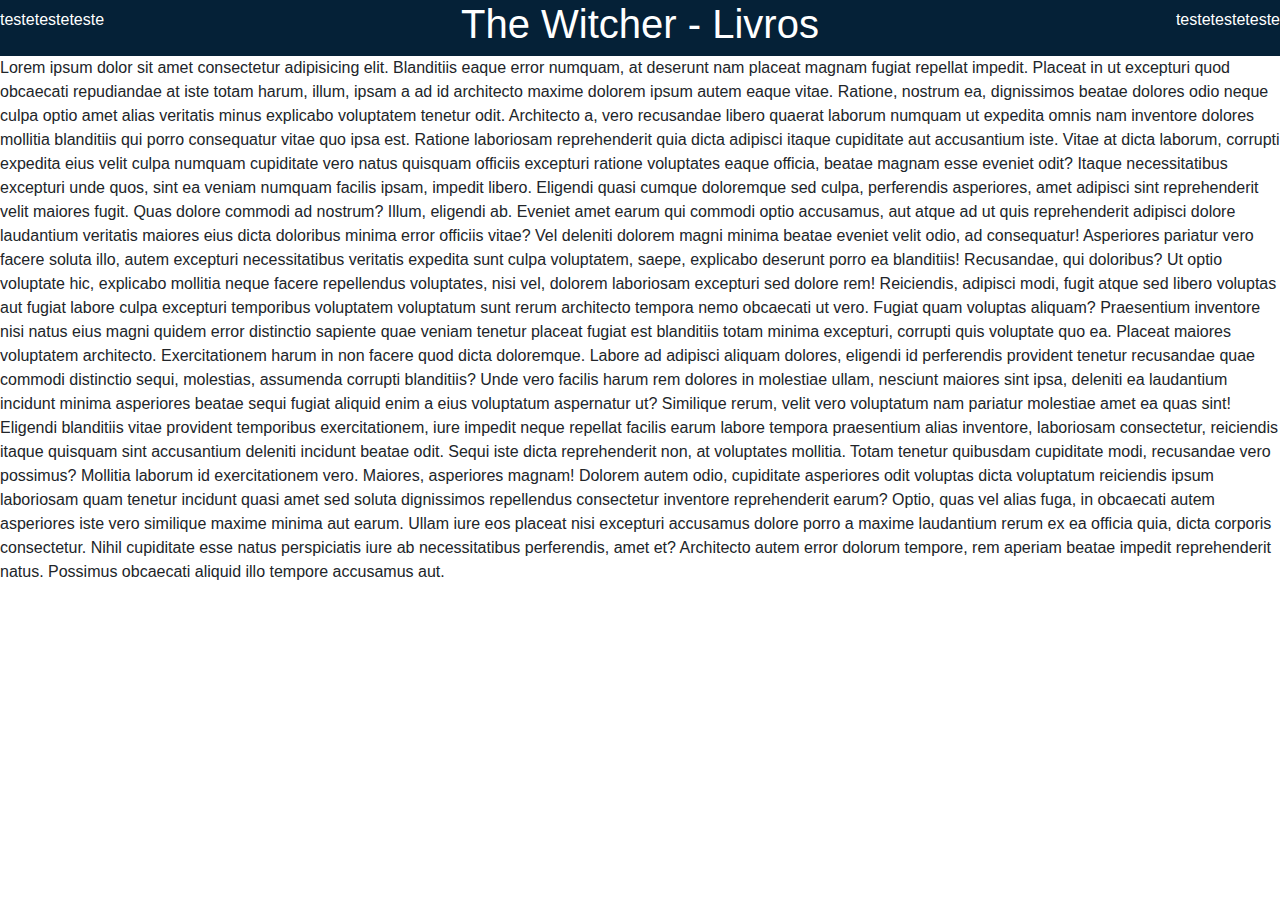
<file: index-3.html>
<!DOCTYPE html>
<html lang="en">
<head>
    <meta charset="UTF-8">
    <meta http-equiv="X-UA-Compatible" content="IE=edge">
    <meta name="viewport" content="width=device-width, initial-scale=1.0">
    <link rel="stylesheet" href="https://stackpath.bootstrapcdn.com/bootstrap/4.3.1/css/bootstrap.min.css" integrity="sha384-ggOyR0iXCbMQv3Xipma34MD+dH/1fQ784/j6cY/iJTQUOhcWr7x9JvoRxT2MZw1T" crossorigin="anonymous">
    <link
    rel="stylesheet"
    href="https://cdnjs.cloudflare.com/ajax/libs/animate.css/4.1.1/animate.min.css"
    />
    <link rel="stylesheet" href="./styles/sass-variables/classes.css">
    <title>The Witcher</title>
</head>
<body>
        <div class="the-witcher-blue d-flex justify-content-between align-items-center">
            <div class="d-flex">
                <p>teste</p>
                <p>teste</p>
                <p>teste</p>
            </div>
            
            <h1 class="animate__animated animate__fadeInLeft">The Witcher - Livros</h1>
    
            <div class="d-flex">
                <p>teste</p>
                <p>teste</p>
                <p>teste</p>
            </div>
        </div>
        <p class="animate__animated animate__fadeInLeft">Lorem ipsum dolor sit amet consectetur adipisicing elit. Blanditiis eaque error numquam, at deserunt nam placeat magnam fugiat repellat impedit. Placeat in ut excepturi quod obcaecati repudiandae at iste totam harum, illum, ipsam a ad id architecto maxime dolorem ipsum autem eaque vitae. Ratione, nostrum ea, dignissimos beatae dolores odio neque culpa optio amet alias veritatis minus explicabo voluptatem tenetur odit. Architecto a, vero recusandae libero quaerat laborum numquam ut expedita omnis nam inventore dolores mollitia blanditiis qui porro consequatur vitae quo ipsa est. Ratione laboriosam reprehenderit quia dicta adipisci itaque cupiditate aut accusantium iste. Vitae at dicta laborum, corrupti expedita eius velit culpa numquam cupiditate vero natus quisquam officiis excepturi ratione voluptates eaque officia, beatae magnam esse eveniet odit? Itaque necessitatibus excepturi unde quos, sint ea veniam numquam facilis ipsam, impedit libero. Eligendi quasi cumque doloremque sed culpa, perferendis asperiores, amet adipisci sint reprehenderit velit maiores fugit. Quas dolore commodi ad nostrum? Illum, eligendi ab. Eveniet amet earum qui commodi optio accusamus, aut atque ad ut quis reprehenderit adipisci dolore laudantium veritatis maiores eius dicta doloribus minima error officiis vitae? Vel deleniti dolorem magni minima beatae eveniet velit odio, ad consequatur! Asperiores pariatur vero facere soluta illo, autem excepturi necessitatibus veritatis expedita sunt culpa voluptatem, saepe, explicabo deserunt porro ea blanditiis! Recusandae, qui doloribus? Ut optio voluptate hic, explicabo mollitia neque facere repellendus voluptates, nisi vel, dolorem laboriosam excepturi sed dolore rem! Reiciendis, adipisci modi, fugit atque sed libero voluptas aut fugiat labore culpa excepturi temporibus voluptatem voluptatum sunt rerum architecto tempora nemo obcaecati ut vero. Fugiat quam voluptas aliquam? Praesentium inventore nisi natus eius magni quidem error distinctio sapiente quae veniam tenetur placeat fugiat est blanditiis totam minima excepturi, corrupti quis voluptate quo ea. Placeat maiores voluptatem architecto. Exercitationem harum in non facere quod dicta doloremque. Labore ad adipisci aliquam dolores, eligendi id perferendis provident tenetur recusandae quae commodi distinctio sequi, molestias, assumenda corrupti blanditiis? Unde vero facilis harum rem dolores in molestiae ullam, nesciunt maiores sint ipsa, deleniti ea laudantium incidunt minima asperiores beatae sequi fugiat aliquid enim a eius voluptatum aspernatur ut? Similique rerum, velit vero voluptatum nam pariatur molestiae amet ea quas sint! Eligendi blanditiis vitae provident temporibus exercitationem, iure impedit neque repellat facilis earum labore tempora praesentium alias inventore, laboriosam consectetur, reiciendis itaque quisquam sint accusantium deleniti incidunt beatae odit. Sequi iste dicta reprehenderit non, at voluptates mollitia. Totam tenetur quibusdam cupiditate modi, recusandae vero possimus? Mollitia laborum id exercitationem vero. Maiores, asperiores magnam! Dolorem autem odio, cupiditate asperiores odit voluptas dicta voluptatum reiciendis ipsum laboriosam quam tenetur incidunt quasi amet sed soluta dignissimos repellendus consectetur inventore reprehenderit earum? Optio, quas vel alias fuga, in obcaecati autem asperiores iste vero similique maxime minima aut earum. Ullam iure eos placeat nisi excepturi accusamus dolore porro a maxime laudantium rerum ex ea officia quia, dicta corporis consectetur. Nihil cupiditate esse natus perspiciatis iure ab necessitatibus perferendis, amet et? Architecto autem error dolorum tempore, rem aperiam beatae impedit reprehenderit natus. Possimus obcaecati aliquid illo tempore accusamus aut.</p>
</body>
</html>
</file>
<file: styles/sass-variables/classes.css>
.the-witcher-blue {
  color: white;
  background: #052137;
}
/*# sourceMappingURL=classes.css.map */
</file>
